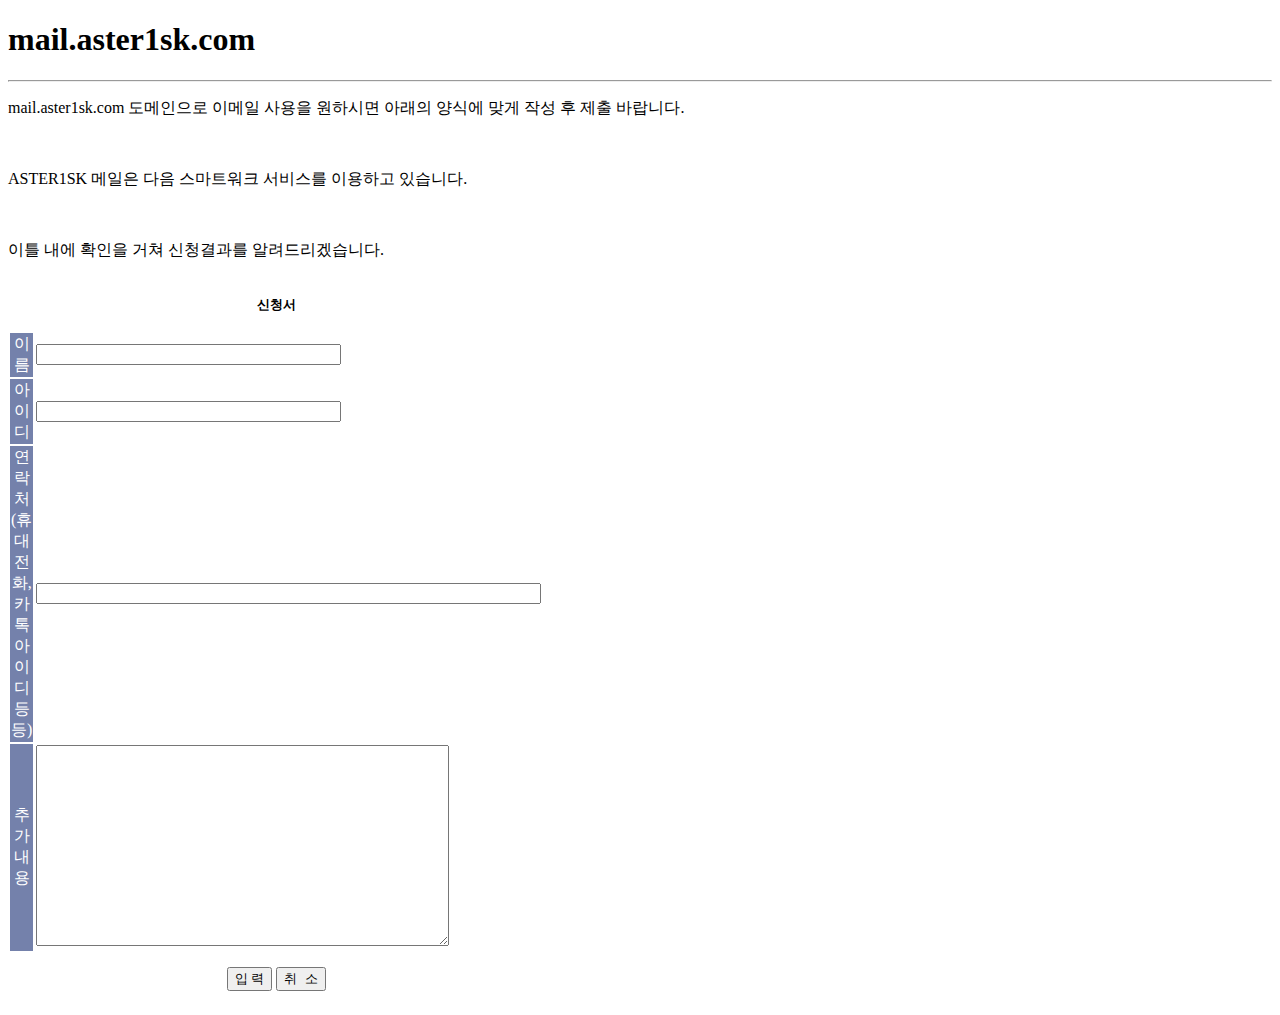
<file: mail/index.html>
<!DOCTYPE html>
<html lang="en">
  <head>
    <meta charset="UTF-8" />
    <title>Email 신청</title>
  </head>
  <body>
    <h1>mail.aster1sk.com</h1>
    <hr />
    <p>
      mail.aster1sk.com 도메인으로 이메일 사용을 원하시면 아래의 양식에 맞게
      작성 후 제출 바랍니다.
    </p>
    <br />
    <p>ASTER1SK 메일은 다음 스마트워크 서비스를 이용하고 있습니다.</p>
    <br>
    <p>이틀 내에 확인을 거쳐 신청결과를 알려드리겠습니다.</p>
    <form method="post" action="formtest.php">
      <table width="414">
        <tr>
          <td
            align="center"
            height="50"
            width="408"
            bgcolor="#FFFFFF"
            bordercolor="#FFFFFF"
            colspan="2"
          >
            <b><font size="2"> 신청서 </font></b>
          </td>
        </tr>
        <tr>
          <td align="center" height="22" width="90" bgcolor="#7481AB">
            <font color="#FFFFFF">이름</font>
          </td>
          <td width="316">
            <input
              type="text"
              name="name"
              maxlength="35"
              style="height: 20; width: 160"
              size="35"
            />
          </td>
        </tr>
          <td align="center" height="22" width="90" bgcolor="#7481AB">
            <font color="#FFFFFF"> 아이디 </font>
          </td>
          <td width="316">
            <input
              type="text"
              name="email"
              maxlength="35"
              style="height: 20; width: 160"
              size="35"
            />
          </td>
        </tr>
        <tr>
          <td align="center" height="22" width="90" bgcolor="#7481AB">
            <font color="#FFFFFF">연락처 (휴대전화, 카톡아이디 등등) </font>
          </td>
          <td width="316">
            <input
              type="text"
              name="subject"
              maxlength="60"
              style="height: 20; width: 316"
              size="60"
            />
          </td>
        </tr>
        <tr>
          <td height="172" bgcolor="#7481AB">
            <p align="center"><font color="#FFFFFF">추가내용</font></p>
          </td>

          <td height="172">
            <textarea name="content" rows="13" cols="49"></textarea>
          </td>
        </tr>
        <tr>
          <td align="center" height="50" colspan="2">
            <input type="submit" value="입 력" style="width=100;height:24px" />
            <input type="reset" value="취  소" style="width=100;height:24px" />
          </td>
        </tr>
      </table>
    </form>
  </body>
</html>
</file>
